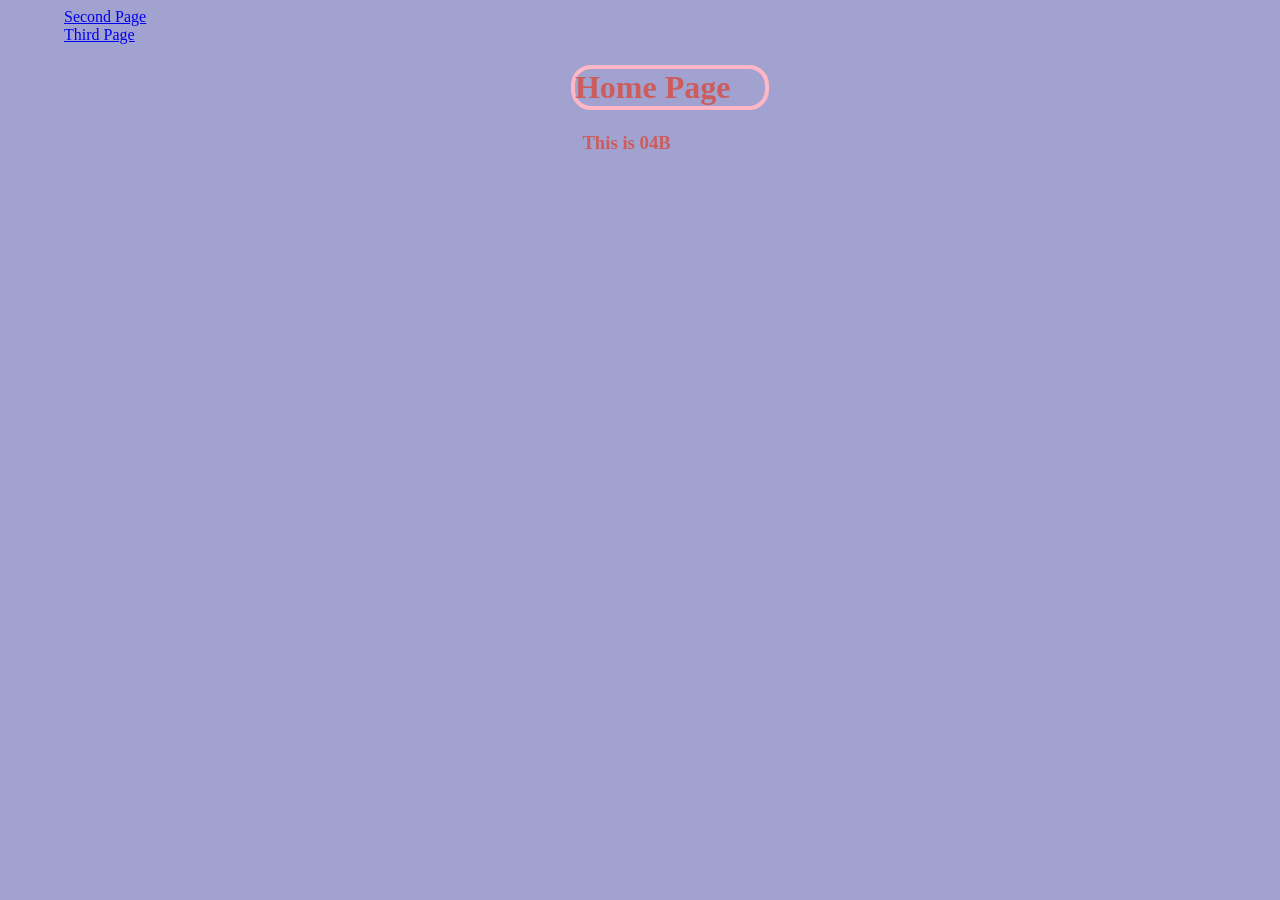
<file: index.html>
<!DOCTYPE html>
<html>
    <head>
        <title>05B</title>
<link rel="stylesheet" type="text/css" href="style.css">

    </head>
<body>

    <div class="linkki1">
        <a href="second.html">Second Page</a>
    </div>

    <div class="linkki3">
        <a href="layout.html">Third Page</a>
    </div>


    <h1>Home Page</h1>
    <h3>This is 04B</h3>

    
</body>
</html>
</file>
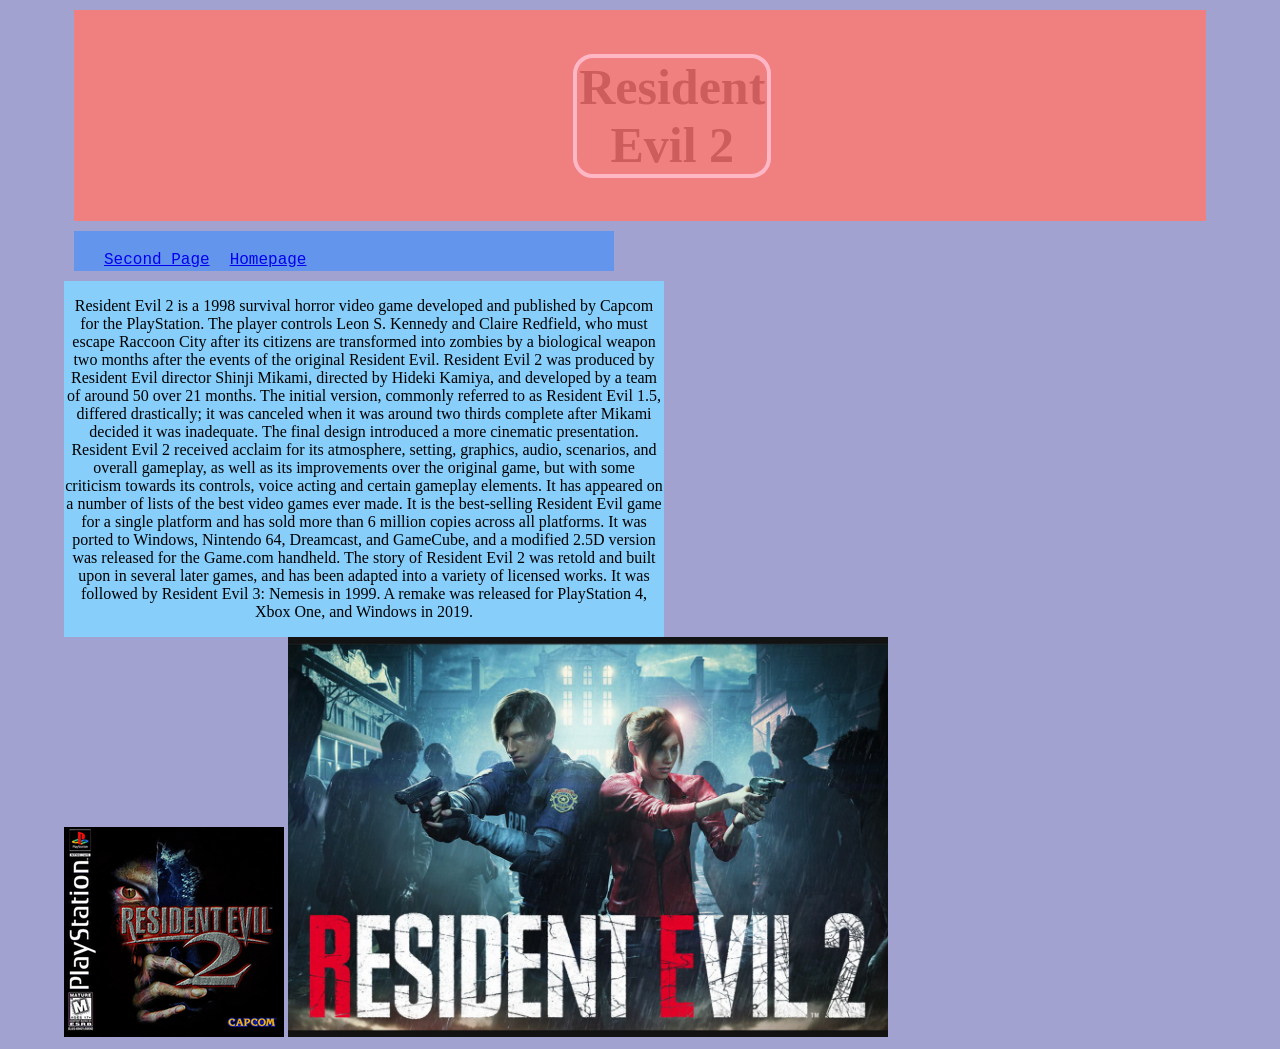
<file: layout.html>
<!DOCTYPE html>
<html>
    <head>
        <title>05B 3.0</title>
<link rel="stylesheet" type="text/css" href="style.css">

    </head>
<body>


    <header>
        <h1>Resident Evil 2</h1>

    </header>


    <nav>
        <ul>
        
            <li><a href="second.html">Second Page</a></li> 
             <li><a href="index.html">Homepage</a></li>     
    </ul>
    </nav>

    

    <section>

        <p>Resident Evil 2 is a 1998 survival horror video game developed and published by Capcom for the PlayStation.
        The player controls Leon S. Kennedy and Claire Redfield,
        who must escape Raccoon City after its citizens are transformed into zombies by a biological weapon two months after the events of the original Resident Evil.
        Resident Evil 2 was produced by Resident Evil director Shinji Mikami, directed by Hideki Kamiya, and developed by a team of around 50 over 21 months. The initial version, commonly referred to as Resident Evil 1.5, differed drastically; it was canceled when it was around two thirds complete after Mikami decided it was inadequate. The final design introduced a more cinematic presentation.

        Resident Evil 2 received acclaim for its atmosphere, setting, graphics, audio, scenarios, and overall gameplay,
        as well as its improvements over the original game, but with some criticism towards its controls, voice acting and certain gameplay elements.
        It has appeared on a number of lists of the best video games ever made. 
        It is the best-selling Resident Evil game for a single platform and has sold more than 6 million copies across all platforms. 
        It was ported to Windows, Nintendo 64, Dreamcast, and GameCube, and a modified 2.5D version was released for the Game.com handheld. 
        The story of Resident Evil 2 was retold and built upon in several later games, and has been adapted into a variety of licensed works. 
        It was followed by Resident Evil 3: Nemesis in 1999. A remake was released for PlayStation 4, Xbox One, and Windows in 2019. </p>

        

    </section>

    <aside>
        <img src="resident.png">
        <img class="resize" src="resident2.jpg">
    </aside>



    
</body>
</html>
</file>
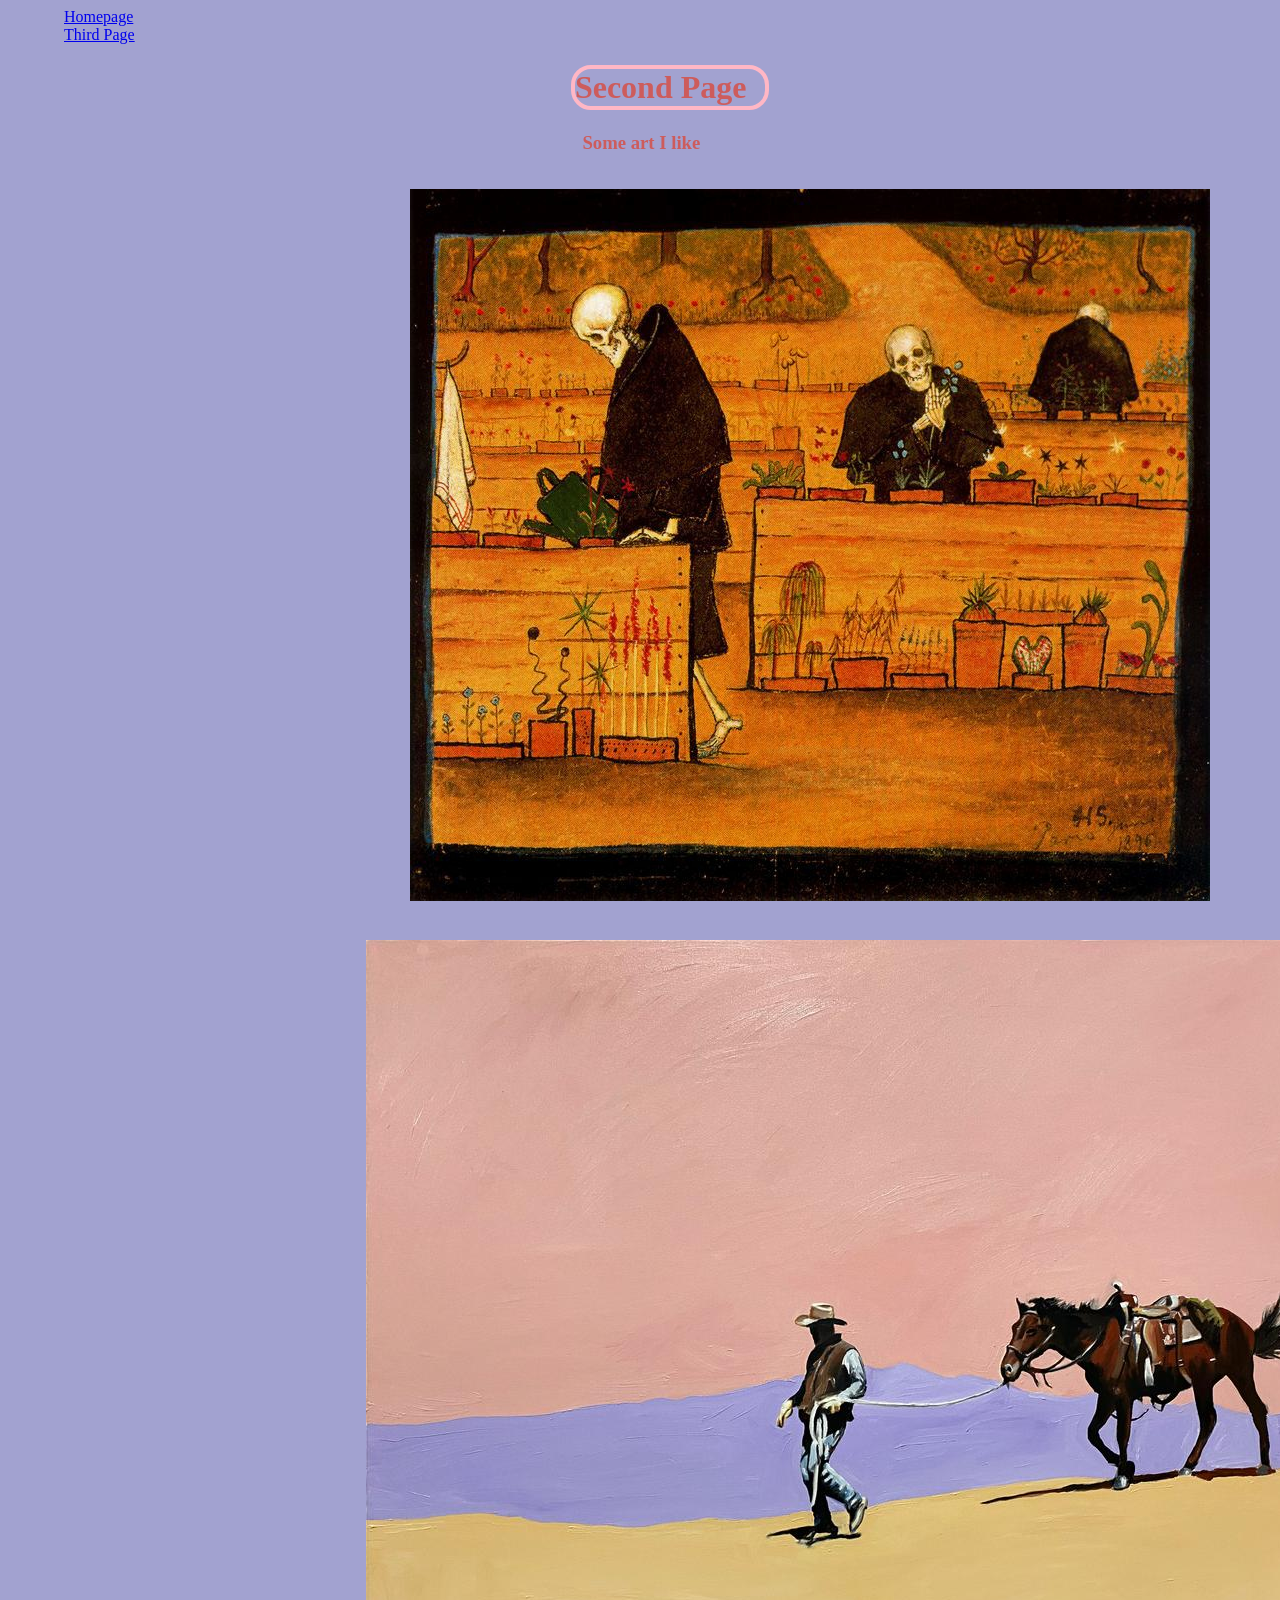
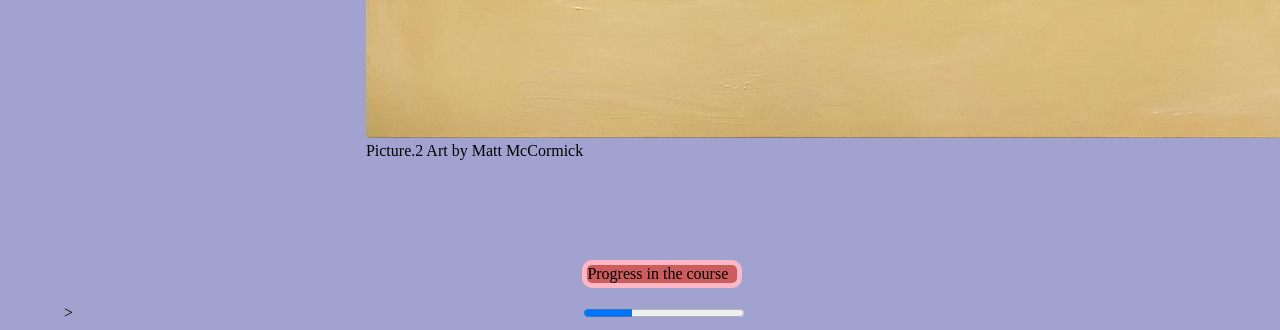
<file: second.html>
<!DOCTYPE html>
<html>
    <head>
        <title>05B 2.0</title>
<link rel="stylesheet" type="text/css" href="style.css">

    </head>
<body>

    
    <div class="linkki2">
        <a href="index.html">Homepage</a>
    </div>

    <div class="linkki3">
        <a href="layout.html">Third Page</a>
    </div>


    <h1>Second Page</h1>
    <h3>Some art I like</h3>
    

    <div class="kuva1">
        <img src="kuva1.jpg" alt="Garden of the Dead">
    </div>

    <div class="kuva2">
        <figure>
            <img src="kuva2.jpg" alt="cowboy">
            <figcaption>Picture.2 Art by Matt McCormick</figcaption>   
        </figure>
    </div>  

    <p class="mittari">Progress in the course</p>>
    <progress value="30" max="100"></progress>

</body>
</html>
</file>
<file: style.css>
body {
    background-color:#a2a2d0;
    width: 90%;
    margin-left: auto;
    margin-right: auto;
}

    h1 {
    
    position:relative;
    left:44%;
    color: indianred;
    border:4px solid #ffb7c5;
    width:190px;
    border-radius:20px;
   
    }
h3 {
    position:relative;
    left:45%;
    color:indianred;
}

.kuva1 {
    margin: 35px;
    position:relative;
    left:27%;
    
}
.kuva2 {
    margin:20px;
    position:relative;
    left:21%;

}

.mittari {
    margin-top:100px;
    position:relative;
    left:45%;
    border:5px solid #ffb7c5;
    background-color: indianred;
    width: 150px;
    border-radius:10px;
    
}

progress {
    position:relative;
    left:44%
    
}

header {
    background-color: lightcoral;
    padding: 10px;
    text-align: center;
    font-size: 25px;
    margin:10px;
   
}

nav {
    background-color: cornflowerblue;
    padding: 20px;
    width:500px;
    font-family: 'Courier New', Courier, monospace;
    margin:10px;
    
    
}

nav ul {
    margin: 0;
    padding:0;
    list-style-type: none;
}
    

li {
    float: left;
}

li a {
    padding:10px;
}


section {

    background-color: lightskyblue;
    text-align: center;
    display: inline-block;
    width:600px;
    margin-right:70px;
    
}

aside {
    display:inline-block;
    
}

.resize{
    height:auto;
    width:600px;
}
</file>
